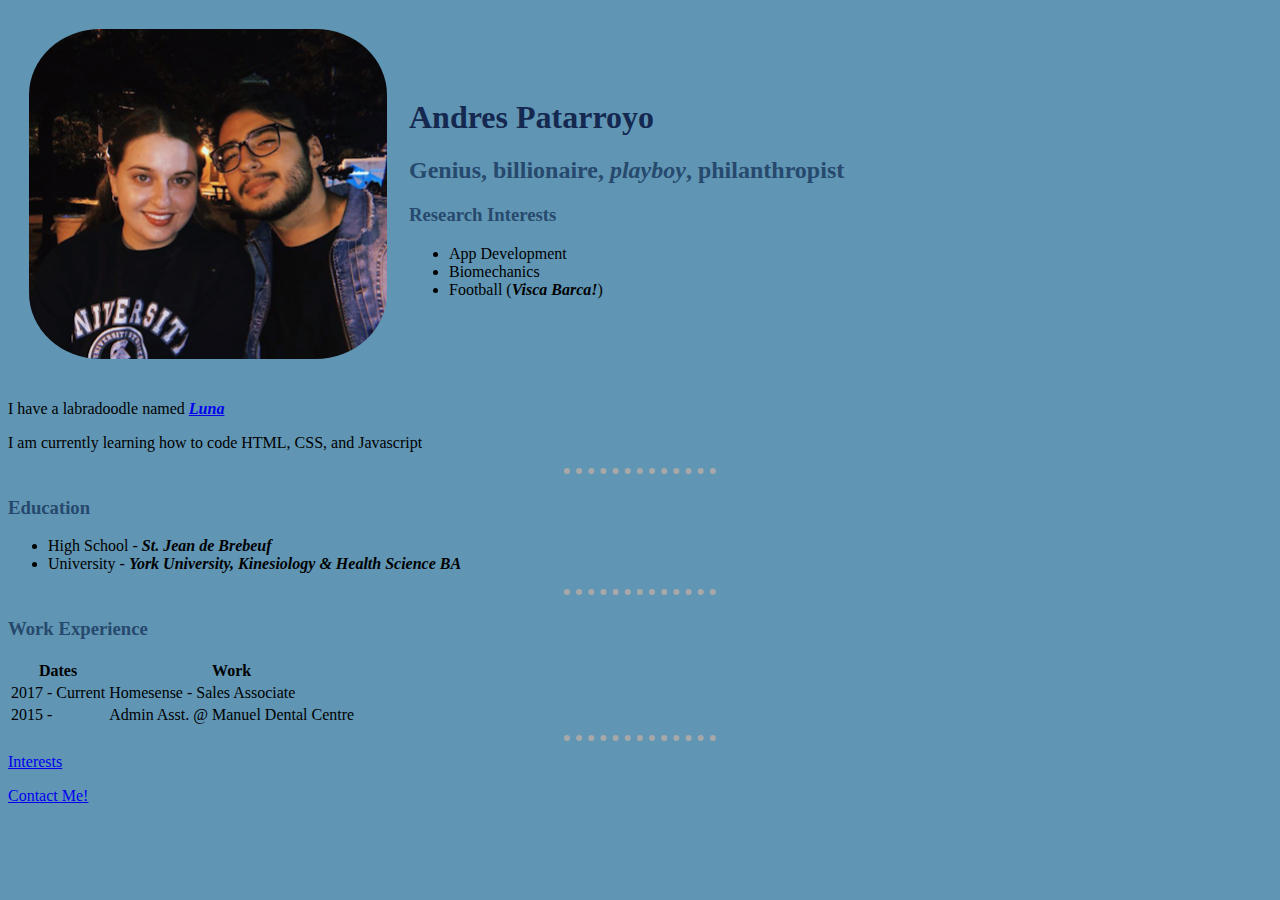
<file: index.html>
<!DOCTYPE html>

<html lang="en">
  <head>
    <meta charset="UTF-8" />
    <title>Andres' Personal Site</title>
    <link rel="stylesheet" href="css/Styles.css" />
  </head>

  <body>
    <table cellspacing="20">
      <tr>
        <td>
          <a href="https://www.instagram.com/a_patarroyo/">
            <img
              class="Andres-Profile-Pic"
              src="Images/Andres & Julia CNE.png"
              alt="Andres & Julia at CNE"
            />
          </a>
        </td>
        <td>
          <h1 id="name">Andres Patarroyo</h1>
          <h2>Genius, billionaire, <em> playboy</em>, philanthropist</h2>

          <h3>Research Interests</h3>
          <ul>
            <li>App Development</li>
            <li>Biomechanics</li>
            <li>
              Football (<strong><em>Visca Barca!</em></strong
              >)
            </li>
          </ul>
        </td>
      </tr>
    </table>

    <p>
      I have a labradoodle named
      <strong
        ><em><a href="Luna.html">Luna</a></em></strong
      >
    </p>
    <p>I am currently learning how to code HTML, CSS, and Javascript</p>
    <hr />
    <h3>Education</h3>
    <ul>
      <li>
        High School - <em><strong>St. Jean de Brebeuf</strong></em>
      </li>
      <li>
        University -
        <em
          ><strong>York University, Kinesiology & Health Science BA</strong></em
        >
      </li>
    </ul>
    <hr />

    <h3>Work Experience</h3>
    <table>
      <thead>
        <tr>
          <th>Dates</th>
          <th>Work</th>
        </tr>
      </thead>
      <tr>
        <td>2017 - Current</td>
        <td>Homesense - Sales Associate</td>
      </tr>
      <tr>
        <td>2015 -</td>
        <td>Admin Asst. @ Manuel Dental Centre</td>
      </tr>
    </table>
    <hr />
    <a href="Interests.html">Interests</a>
    <p>
      <a href="Contact.html">Contact Me!</a>
    </p>
  </body>
</html>
</file>
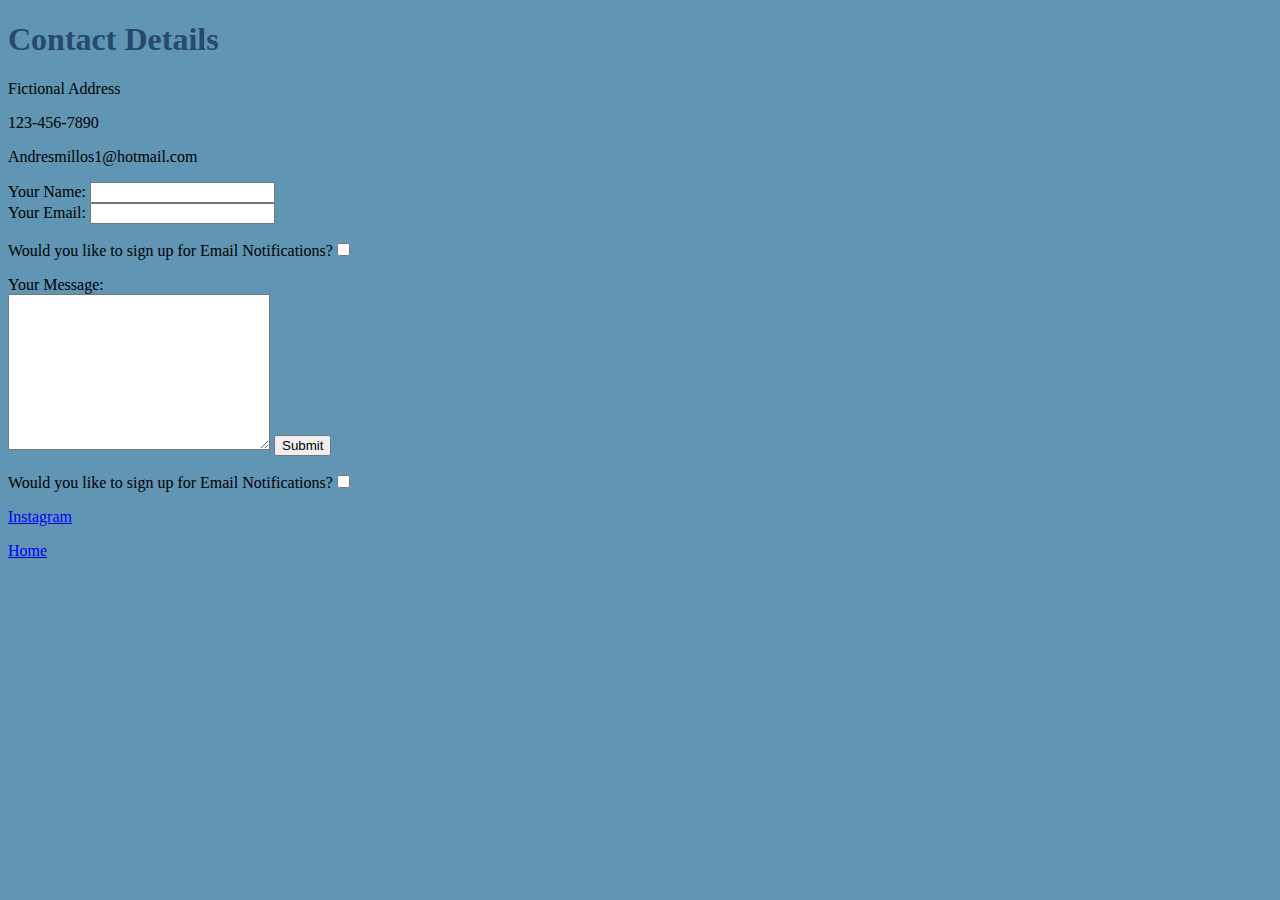
<file: Contact.html>
<!DOCTYPE html>
<html lang="en">
  <head>
    <meta charset="UTF-8" />
    <meta http-equiv="X-UA-Compatible" content="IE=edge" />
    <meta name="viewport" content="width=device-width, initial-scale=1.0" />
    <title>Document</title>
    <link rel="stylesheet" href="css/Styles.css" />
  </head>
  <body>
    <h1>Contact Details</h1>
    <p>Fictional Address</p>
    <p>123-456-7890</p>
    <p>Andresmillos1@hotmail.com</p>

    <form action="mailto:andresmillos1@hotmail.com" method="post" enctype="">
      <label for="">Your Name:</label>
      <input type="text" name="yourName" value="" /> <br />
      <label for="Email">Your Email:</label>
      <input type="email" name="yourEmail" value="" id="" /><br />
      <p>
        Would you like to sign up for Email Notifications?<input
          type="checkbox"
          name=""
          id=""
        />
      </p>
      <label for="">Your Message:</label><br />
      <textarea name="yourMessage" id="" cols="30" rows="10"></textarea>
      <input type="submit" name="" id="" /><br />
      <p>
        Would you like to sign up for Email Notifications?<input
          type="checkbox"
          name=""
          id=""
        />
      </p>
    </form>

    <p><a href="https://www.instagram.com/a_patarroyo/">Instagram</a></p>
    <p><a href="index.html">Home</a></p>
  </body>
</html>
</file>
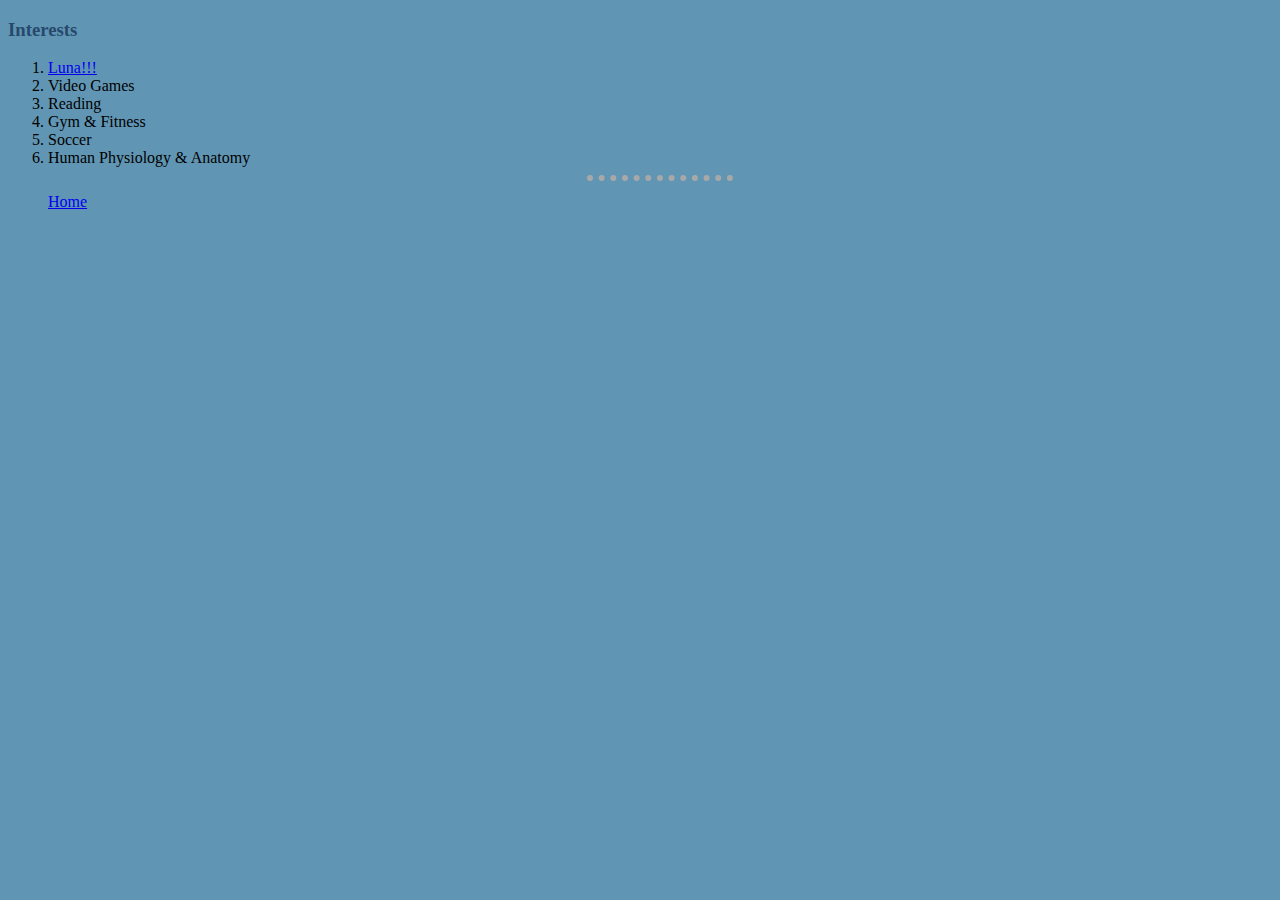
<file: Interests.html>
<!DOCTYPE html>
<html lang="en">
  <head>
    <meta charset="UTF-8" />
    <meta http-equiv="X-UA-Compatible" content="IE=edge" />
    <meta name="viewport" content="width=device-width, initial-scale=1.0" />
    <title>Document</title>
    <link rel="stylesheet" href="css/Styles.css" />
  </head>
  <body>
    <h3>Interests</h3>
    <ol>
      <li><a href="Luna.html">Luna!!!</a></li>
      <li>Video Games</li>
      <li>Reading</li>
      <li>Gym & Fitness</li>
      <li>Soccer</li>
      <li>Human Physiology & Anatomy</li>
      <hr />
      <a href="index.html">Home</a>
    </ol>
  </body>
</html>
</file>
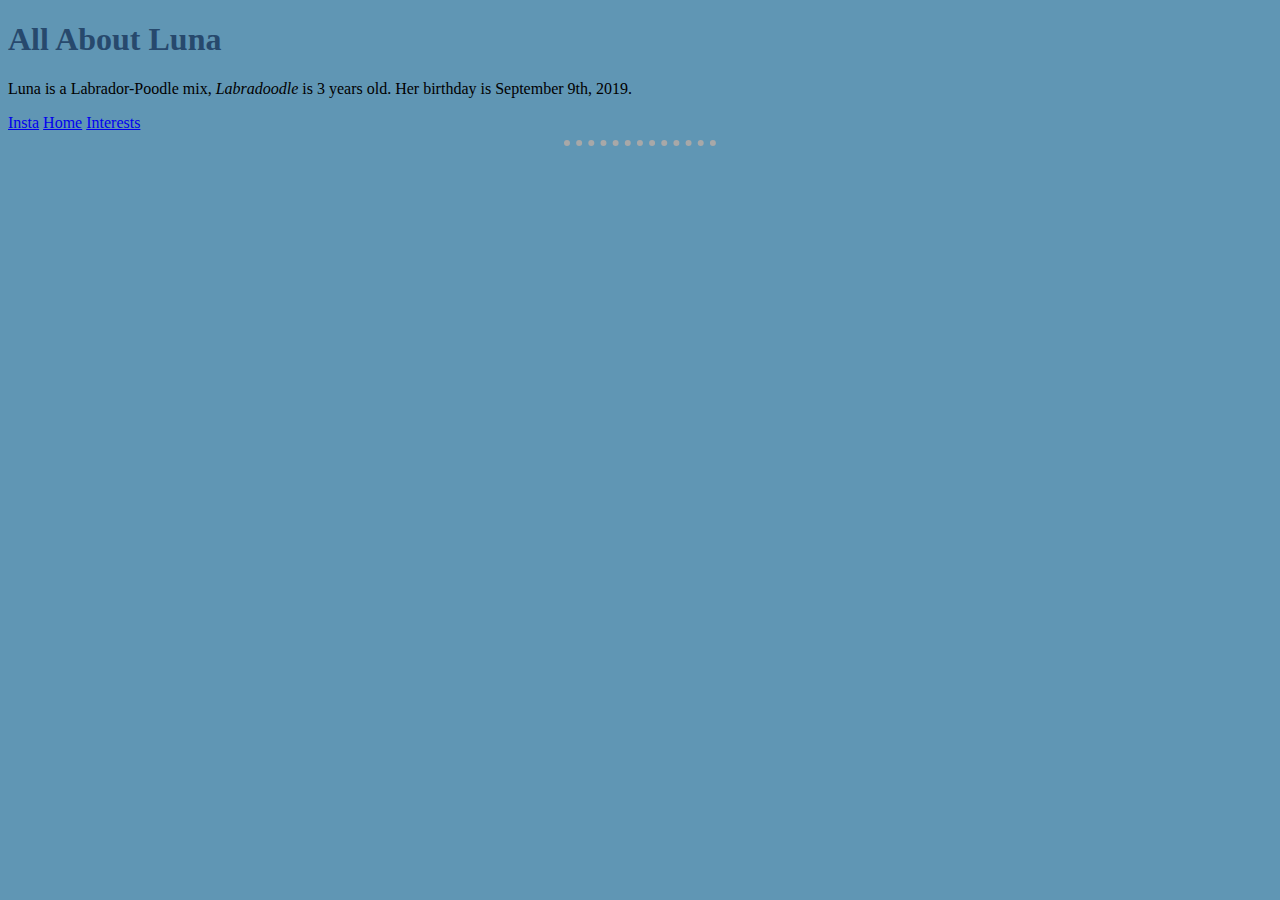
<file: Luna.html>
<!DOCTYPE html>
<html lang="en">
  <head>
    <meta charset="UTF-8" />
    <meta http-equiv="X-UA-Compatible" content="IE=edge" />
    <meta name="viewport" content="width=device-width, initial-scale=1.0" />
    <title>Document</title>
    <link rel="stylesheet" href="css/Styles.css" />
  </head>
  <body>
    <h1>All About Luna</h1>
    <p>
      Luna is a Labrador-Poodle mix, <em>Labradoodle</em> is 3 years old. Her
      birthday is September 9th, 2019.
    </p>
    <a href="https://www.instagram.com/lunad.og/">Insta</a>

    <a href="index.html">Home</a>

    <a href="Interests.html">Interests</a>

    <hr />
  </body>
</html>
</file>
<file: css/Styles.css>
body {
  background-color: #6096b4;
}
hr {
  border-style: none;
  border-top-style: dotted;
  border-color: rgb(168, 168, 168);
  border-width: 6.5px;
  height: 4px;
  width: 12%;
}
/* 
img {
  border-radius: 20%;
  width: auto;
} */
h1,
h2,
h3 {
  color: #27496d;
}
/* IDs ARE PRIORITIZED OVER CLASSES/TAGS, Inline>Internal>External, Good practice to put all css sylings into one external folder/file
IDs are unique, Classes can be generalized 
Elements can contain multiple classes, but only one ID


*/
/* CLASS SELECTORS */
/*  mouse hover 
.Andres-Profile-Pic:hover {
  border-radius: 20%;
}*/
.Andres-Profile-Pic {
  border-radius: 20%;
}
#name {
  color: #142850;
}
</file>
